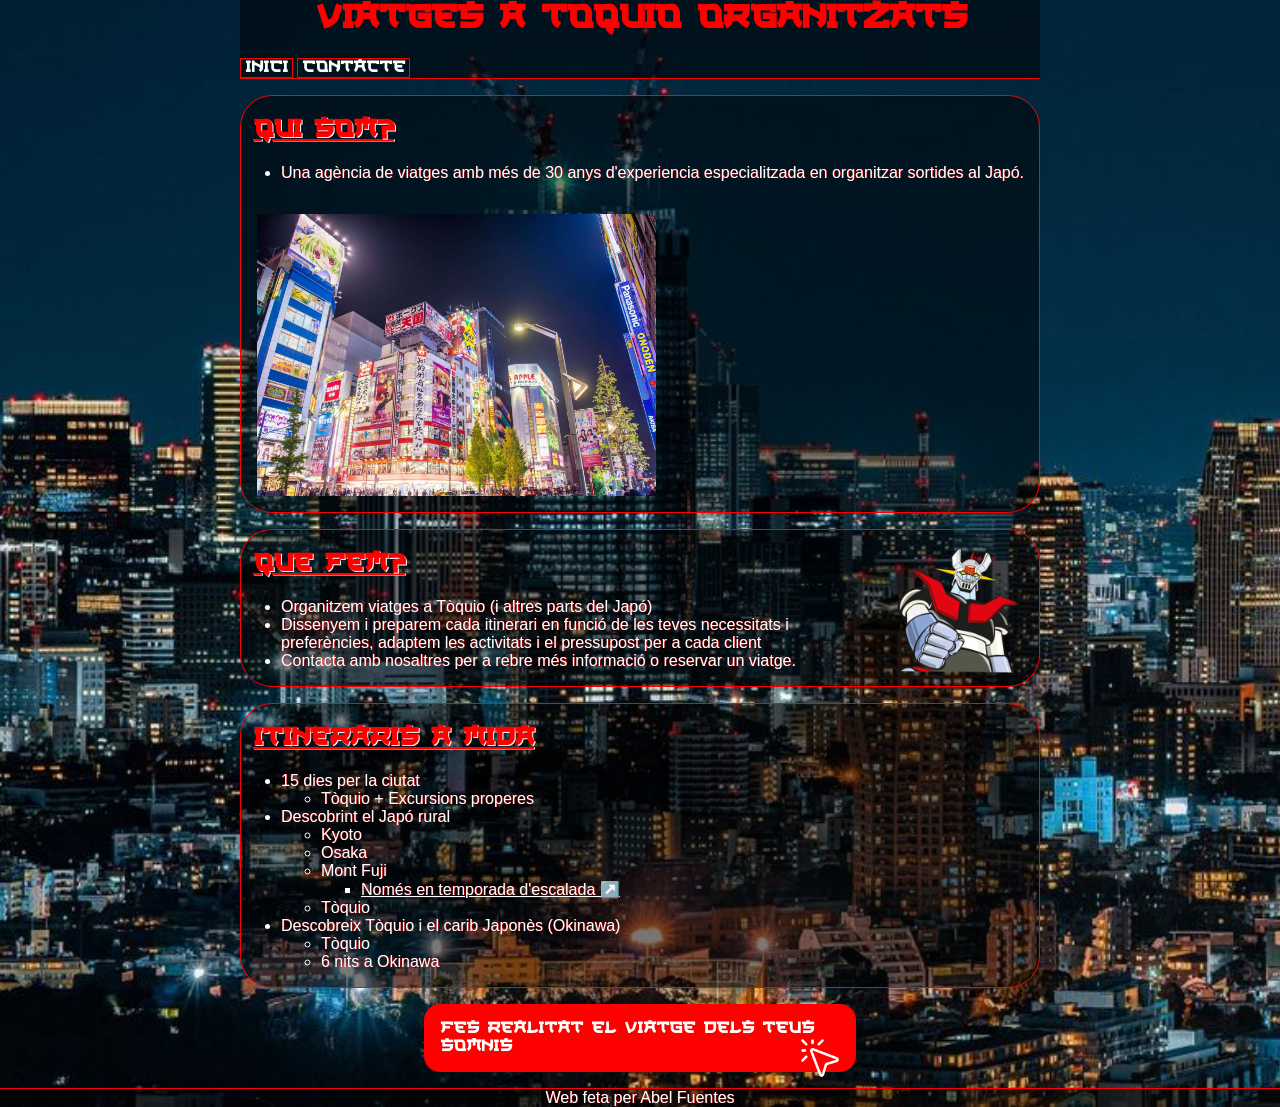
<file: index.html>
<!DOCTYPE html>
<html lang="ca">
<head>
  <meta charset="UTF-8">
  <meta name="viewport" content="width=device-width, initial-scale=1.0">
  <title>Viatges a Tòquio organitzats</title>
  <link rel="stylesheet" href="estils/estils.css">
</head>
<body>
<main>
<header>
    <h1>Viatges a Toquio organitzats</h1>
    <nav>
        <ul>
            <li><a href="index.html">Inici</a></li>
            <li><a href="contacte.html">Contacte</a></li>
        </ul>
    </nav>
</header>
<section>
    <h2>Qui som?</h2>
    <ul>
    <li>Una agència de viatges amb més de 30 anys d'experiencia especialitzada en organitzar sortides al Japó.</li>
    </ul>
    <a href="img/tokyo_akihabara.png" target="_blank"><img class="akihabara" src="img/tokyo_akihabara.png" alt="El barri de Akihabara a Tòquio"></a>
</section>
<section>
    <a href="img/figura_mazinger.png" target="_blank"><img class="icona" src="img/figura_mazinger.png" alt="Mazinger Z"></a>
    <h2>Que fem?</h2>
    <ul>
    <li>Organitzem viatges a Tòquio &#40;i altres parts del Japó&#41;</li>
    <li>Dissenyem i preparem cada itinerari en funció de les teves necessitats i preferències, adaptem les activitats i el pressupost per a cada client</li>
    <li>Contacta amb nosaltres per a rebre més informació o reservar un viatge.</li>
    </ul> 
    </section>  
    <section>
        <h2>Itineraris a mida</h2>
        <ul>
            <li>15 dies per la ciutat <ul><li>Tòquio + Excursions properes</li></ul> </li>
            <li>Descobrint el Japó rural <ul><li>Kyoto</li><li>Osaka</li><li>Mont Fuji <ul><li><a href="https://www.fujisan-climb.jp/en/yamanashi-notice/" target="_blank">Només en temporada d'escalada ↗️</a></li></ul></li><li>Tòquio</li></ul></li>
            <li>Descobreix Tòquio i el carib Japonès &#40;Okinawa&#41;<ul><li>Tòquio</li><li>6 nits a Okinawa</li></ul></li>
        </ul>
    </section>
    <div class="boto"><a href="contacte.html">FES REALITAT EL VIATGE DELS TEUS SOMNIS<img class="clic" src="img/clic.png" alt="clic"></a></div>
</main>
<footer>Web feta per Abel Fuentes</footer>
</body>
</html>
</file>
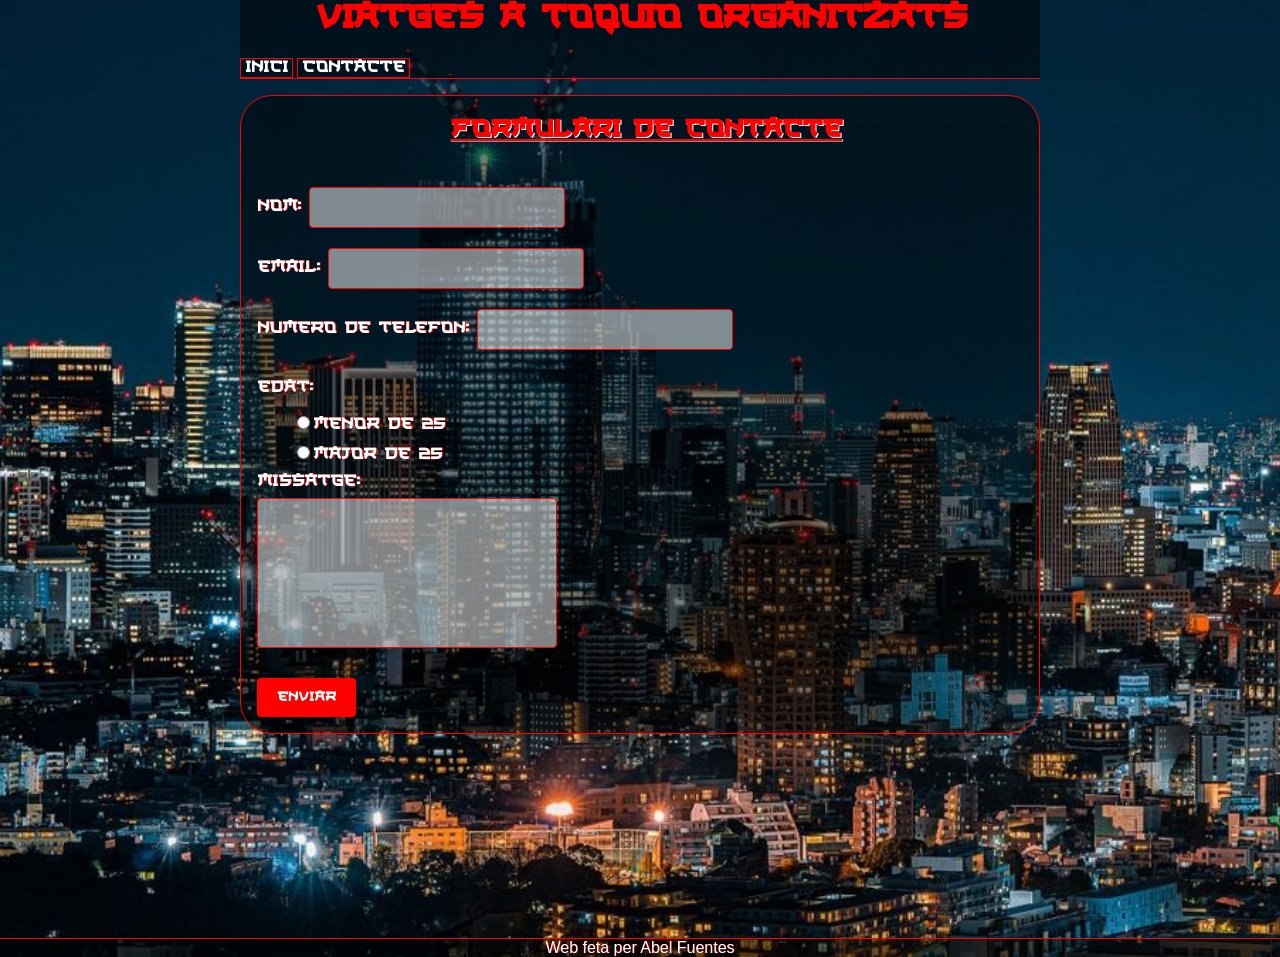
<file: contacte.html>
<!DOCTYPE html>
<html lang="ca">
<head>
  <meta charset="UTF-8">
  <meta name="viewport" content="width=device-width, initial-scale=1.0">
  <title>Contacta amb nosaltres</title>
  <link rel="stylesheet" href="estils/estils.css">
</head>
<body>
<main>
<header>
    <h1>Viatges a Toquio organitzats</h1>
    <nav>
        <ul>
            <li><a href="index.html">Inici</a></li>
            <li><a href="contacte.html">Contacte</a> </li>
        </ul>
    </nav>
</header>
<section>
    <h2 class="form">Formulari de contacte</h2>
    <form action="get_form.php" method="get">
        <label for="fnom">Nom: </label><input type="text" name="nom" id="fnom"> <br>
        <label for="femail">Email: </label><input type="email" name="email" id="femail"> <br>
        <label for="ftelefon">Numero de telefon: </label><input type="text" name="telefon" id="ftelefon">
        <p>Edat: </p>
        <input type="radio" name="edat" value="menys25" id="fedat"><label for="fedat">Menor de 25</label><br>
        <input type="radio" name="edat" value="mes25" id="fedat2"><label for="fedat2">Major de 25</label><br>
        <label for="fmsg">Missatge: </label><br><textarea id="fmsg" name="msg"></textarea><br>
        <button type="submit">Enviar</button>
    </form>
</section>
</main>
<footer>Web feta per Abel Fuentes</footer>
</body>
</html>
</file>
<file: estils/estils.css>
@font-face {
    font-family: "lletra_japonesa";
    src: url(../fonts/japan_ramen.otf);
    font-weight: normal;
    font-style: normal;
}
body {
    background-image: url(../img/tokyo_background.jpg);
    background-repeat: no-repeat;
    background-size: cover;
    margin: 0;
}
main {
    width: 50em;
    margin: 0 auto;
    min-height: 58.6em;
}
header {
    color: red;
    background-color: rgba(0, 0, 0, 0.5);
}
h1 {
    margin-top: 0;
    font-family: lletra_japonesa;
    text-align: center;
}
h2 {
    margin-left: 0.5em;
    text-shadow: 1px 0.5px white;
    font-family: lletra_japonesa;
    text-decoration: underline;
}
h2.form {
    text-align: center;
}
nav {
    border-bottom: 1px solid red;
    margin-bottom: 1em;
}
nav ul {
    list-style-type: none;
    margin: 0;
    padding: 0;
}
nav li {
    display: inline-block;
    border: 1px solid red;
    font-family: lletra_japonesa;
}
nav li:hover {
    background-color: red;
}
nav a {
    text-decoration: none;
    color: white;
    padding: 0.25em;
    
}
section {
    color: red;
    background-color: rgba(0, 0, 0, 0.5);
    border: 1px solid red;
    border-radius: 2em;
    margin-bottom: 1em;
}
section li, form p {
    color: white;
    text-shadow: 0.5px 0.25px red;
    font-family: sans-serif;
}
img.akihabara {
    display: block;
    max-width: 50%;
    padding: 1em;
}
img.icona {
    max-width: 20%;
    float: right;
}
img.clic {
    max-width: 10%;
    float: right;
}
img:hover {
    opacity: 0.75;
}
section li a {
    color: white;
}
section li a:hover {
    color: red;
}
footer {
    border-top: 1px solid red;
    color: white;
    text-align: center;
    text-shadow: 0.5px 0.25px red;
    font-family: sans-serif;
    background-color: rgba(0, 0, 0, 0.5);
}
.boto {
    background-color: red;
    color: white;
    font-family: lletra_japonesa;
    width: 25em;
    margin: 0 auto;
    margin-bottom: 1em;
    padding: 1em;
    border-radius: 1em;
}
.boto a {
    text-decoration: none;
    color: white;
}
.boto a:hover {
    color: black;
}
form {
    padding: 1em;
}
input[type=text], input[type=email],textarea {
    padding: 12px;
    border: 1px solid red;
    margin-bottom: 1em;
    margin-top: 0.5em;
    border-radius: 4px;
    box-sizing: border-box;
    resize: none;
    background-color: rgba(255, 255, 255, 0.5);
}
textarea {
    width: 300px;
    height: 150px;
}
button {
    margin-top: 1em;
    background-color: red;
    color: white;
    font-family: lletra_japonesa;
    padding: 12px 20px;
    border-radius: 4px;
    border: none;
    cursor: pointer;
}
button:hover {
    background-color: rgba(0, 0, 0, 0.5);
    color: red;
}
label, form p, input[type=text], input[type=email],textarea {
    font-family: lletra_japonesa;
    color: white;
    text-shadow: 0.5px 0.25px red;
}
input[type=radio] {
    margin-left: 3em;
    margin-bottom: 1em;
}
</file>
